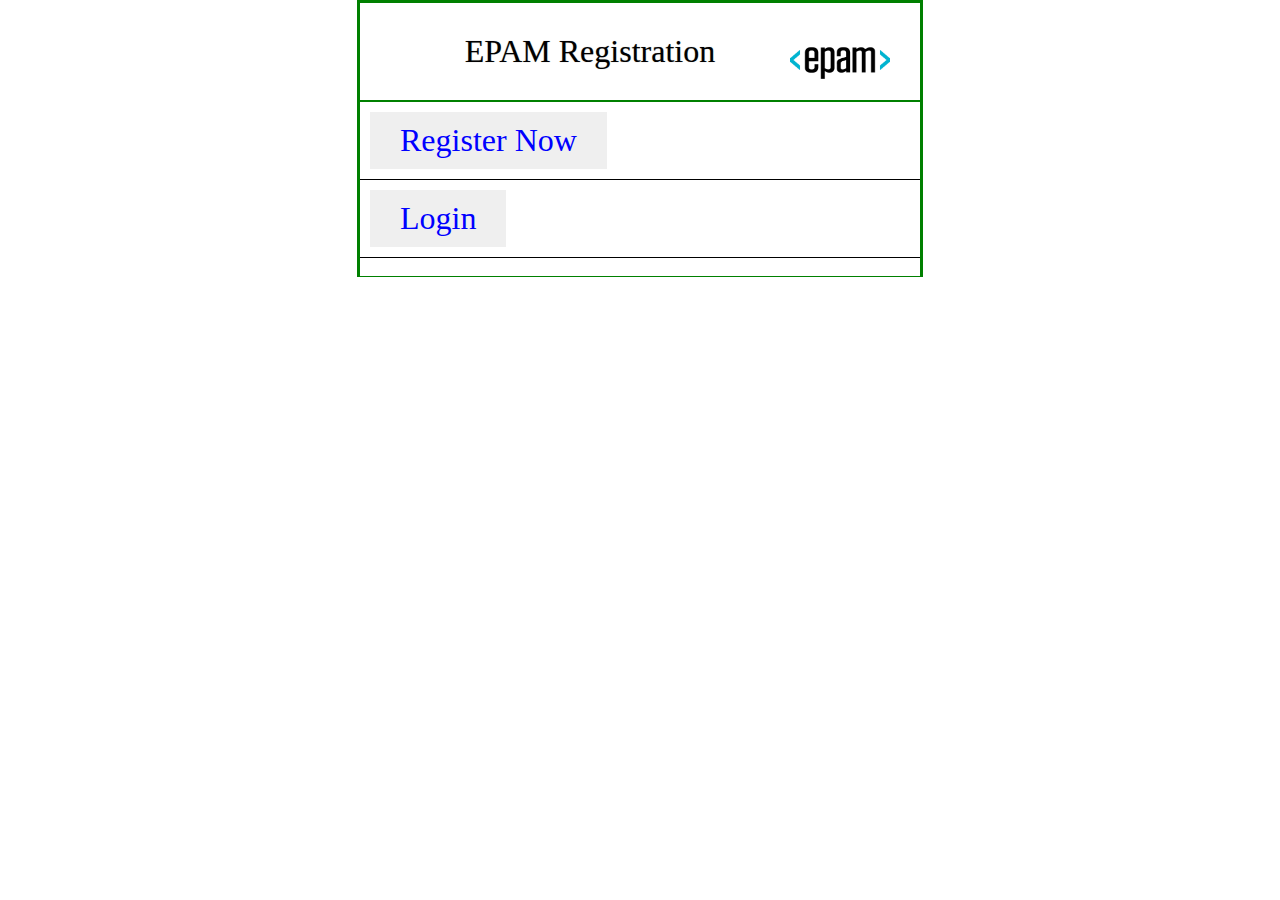
<file: Java_Script/index.html>
<!doctype html>
<html lang="en">
<head>
	<meta charset="UTF-8">
	<title>EPAM SIGNUP</title>
	<link rel="stylesheet" href="style.css">
	<script src="operate.js"></script>

<script src="https://code.jquery.com/jquery-1.12.4.min.js"></script>
<script type="text/javascript">
$(document).ready(function(){
    $("#fullname").keyup(function(){
        // Getting the current value of textarea
        var currentText = $(this).val();
        
        // Setting the Div content
        $(".output1").text(currentText);
    });
});
</script>
<script src="https://code.jquery.com/jquery-1.12.4.min.js"></script>
<script type="text/javascript">
$(document).ready(function(){
    $("#mail").keyup(function(){
        // Getting the current value of textarea
        var currentText = $(this).val();
        
        // Setting the Div content
        $(".output2").text(currentText);
    });
});
</script>
<script src="https://code.jquery.com/jquery-1.12.4.min.js"></script>
<script type="text/javascript">
$(document).ready(function(){
    $("#pswrd").keyup(function(){
        // Getting the current value of textarea
        var currentText = $(this).val();
        
        // Setting the Div content
        $(".output3").text(currentText);
    });
});
</script>
<script src="https://code.jquery.com/jquery-1.12.4.min.js"></script>
<script type="text/javascript">
$(document).ready(function(){
    $("#cpswrd").keyup(function(){
        // Getting the current value of textarea
        var currentText = $(this).val();
        
        // Setting the Div content
        $(".output4").text(currentText);
    });
});
</script>
</head>
<body>
	<div class="container">
		<div class="title">
						<img src="epam.png" height="60px" width="100px" style="float:right"><h1><center>EPAM Registration</center></h1>

		</div>
		<div class="quickadd"><button id="QuickAdd">Register Now</button></div>
		<form action="login.html">
		<div class="quicklogin"><button id="quicklogin">Login</button></div>
		</form>
		<div class="quickaddForm">
			<label for="fullname">Name</label><br><input type="text"  id="fullname" class="formFields">
			<label for="mail">Email Id</label><input type="text" id="mail" class="formFields">
			<label for="pswrd">Password</label><input type="password" id="pswrd" class="formFields">
			<label for="cpswrd">Confirm Password</label><input type="password" id="cpswrd" class="formFields">
			<br>

			<br> <br><center><button id="Add">Register Now</button>&nbsp;<button id="Cancel">Cancel</button>
		</div>
<br>
		<div class="addbook">
			<!-- <div class="entry">
				<div class="name"><p>xyz</p></div>
				<div class="mail"><p>shiv@gmail.com</p></div>
				<div class="pswrd"><p>shiv</p></div>
				<div class="cpswrd"><p>shiv</p></div>
				<div class="del"><a href="#">Delete</a></div>
			</div> -->
			
		</div>
	</div>
</body>
</html>
</file>
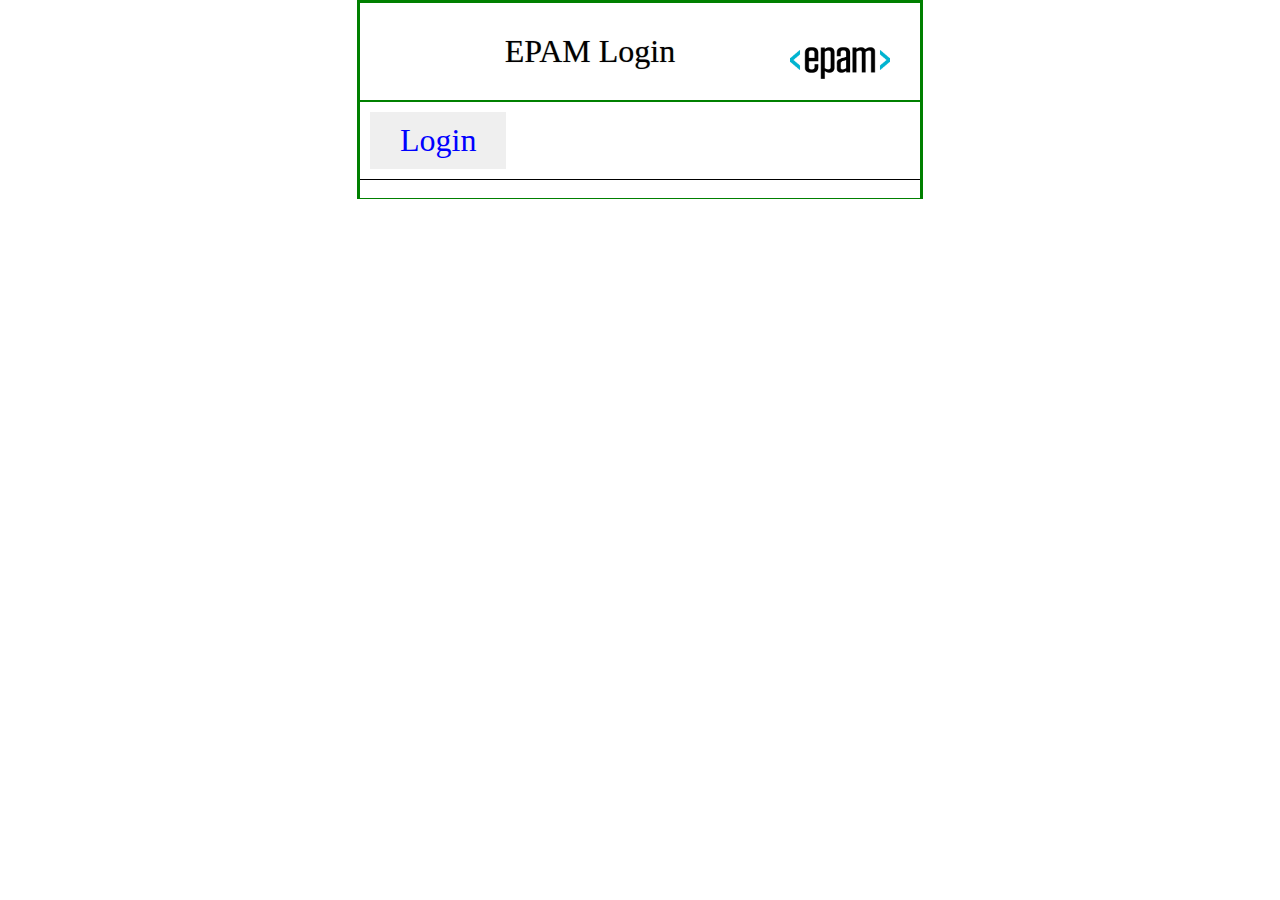
<file: Java_Script/login.html>
<!doctype html>
<html lang="en">
<head>
	<meta charset="UTF-8">
	<title>EPAM LOGIN</title>
	<link rel="stylesheet" href="style.css">
	<script src="operate.js"></script>


<script src="https://code.jquery.com/jquery-1.12.4.min.js"></script>
<script type="text/javascript">
$(document).ready(function(){
    $("#mail").keyup(function(){
        // Getting the current value of textarea
        var currentText = $(this).val();
        
        // Setting the Div content
        $(".output2").text(currentText);
    });
});
</script>
<script src="https://code.jquery.com/jquery-1.12.4.min.js"></script>
<script type="text/javascript">
$(document).ready(function(){
    $("#pswrd").keyup(function(){
        // Getting the current value of textarea
        var currentText = $(this).val();
        
        // Setting the Div content
        $(".output3").text(currentText);
    });
});
</script>

</head>
<body>
	<div class="container">
		<div class="title">
						<img src="epam.png" height="60px" width="100px" style="float:right"><h1><center>EPAM Login</center></h1>

		</div>
		<div class="quickadd"><button id="QuickAdd">Login</button></div>
		
		<div class="quickaddForm">
			
			<label for="mail">Email Id</label><input type="text" id="mail" class="formFields">
			<label for="pswrd">Password</label><input type="password" id="pswrd" class="formFields">
			
			<br>
			
			<br> <br><center>
			<form action="success.html">
			<button id="Add">Login Now</button>
			</form>
			
		</div>
<br>
		<div class="addbook">
			<!-- <div class="entry">
				<div class="name"><p>xyz</p></div>
				<div class="mail"><p>shiv@gmail.com</p></div>
				<div class="pswrd"><p>shiv</p></div>
				<div class="cpswrd"><p>shiv</p></div>
				<div class="del"><a href="#">Delete</a></div>
			</div> -->
			
		</div>
	</div>
</body>
</html>
</file>
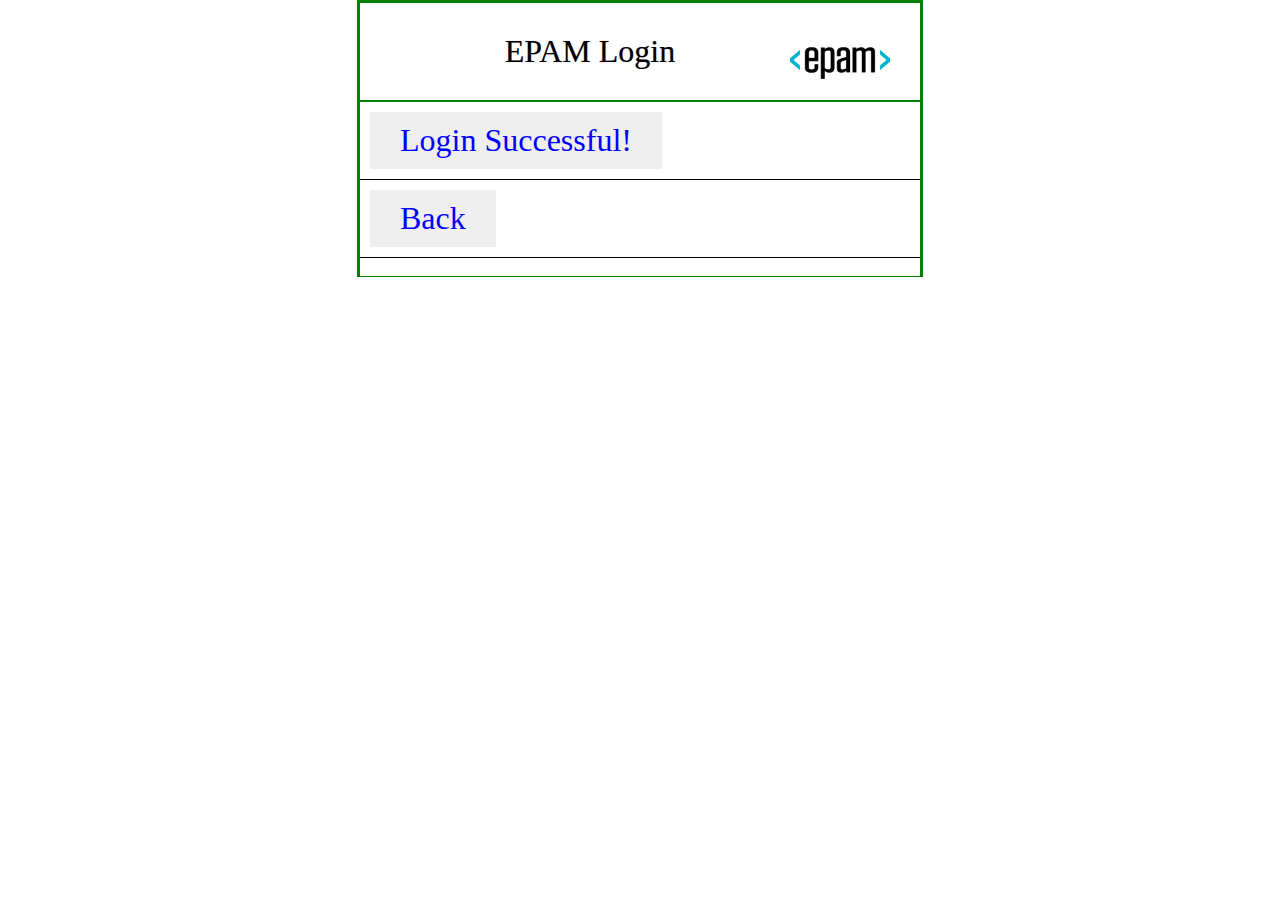
<file: Java_Script/success.html>
<!doctype html>
<html lang="en">
<head>
	<meta charset="UTF-8">
	<title>EPAM LOGIN</title>
	<link rel="stylesheet" href="style.css">
	




</head>
<body>
	<div class="container">
		<div class="title">
						<img src="epam.png" height="60px" width="100px" style="float:right"><h1><center>EPAM Login</center></h1>

		</div>
		<div class="quickadd"><button id="QuickAdd">Login Successful!</button>
		</div>
		<form action="index.html">
		<div class="quickadd"><button id="QuickAdd">Back</button>
		</div>
		</form>
		
		
<br>
		<div class="addbook">
			<!-- <div class="entry">
				<div class="name"><p>xyz</p></div>
				<div class="mail"><p>shiv@gmail.com</p></div>
				<div class="pswrd"><p>shiv</p></div>
				<div class="cpswrd"><p>shiv</p></div>
				<div class="del"><a href="#">Delete</a></div>
			</div> -->
			
		</div>
	</div>
</body>
</html>
</file>
<file: Java_Script/style.css>
body {
 margin:0px;
}
.container {
 position:relative;
 width:560px;
 margin:auto;
border-top:3px solid green;
border-left:3px solid green;
border-right:3px solid green;
border-bottom:1px solid green;

}
.title {
 padding:30px;
 border-bottom:2px solid green;
 background:#FFFFFF;
}
.title h1 {
 margin:0px;
 font-family:'sans-serif',Times New Roman;
 font-weight:normal;
 text-shadow:0px 0px 1px rgba(0,0,0,0.4);
}
.quickadd {
 padding:10px;
 border-bottom:1px solid;
}
#QuickAdd {
 border:2px green;
padding:10px 30px;
color:blue;
font-size:200%;
font-family:'Script MT Bold',Times New Roman;
text-decoration:none;
}
.quicklogin {
 padding:10px;
 border-bottom:1px solid;
}
#quicklogin {
 border:2px green;
padding:10px 30px;
color:blue;
font-size:200%;
font-family:'Script MT Bold',Times New Roman;
text-decoration:none;
}
.quickaddForm {
 height:440px;
 padding:10px;
 background:rgb(240,240,240);
 overflow:hidden;
 display:none;
}
.quickaddForm label {
 position:relative;
 display:block;
 width:300px;
 height:10px;
 float:left;
 font-family:sans-serif;
 font-size:15px;
 padding:10px;
 font-weight:bold;
}
.quickaddForm input,textarea {
 border:1px green dashed;
 width:50%;
 padding:10px;
 font-weight:bold;
 border-radius:2px;
 
}
#Add,#Cancel {
 border:2px green;
padding:10px 30px;
color:blue;
font-size:150%;
font-family:'Script MT Bold',Times New Roman;
text-decoration:none;
}
.entry {
 background:rgb(230,230,230);
 width:560px;
 height:40px;
 border-bottom:3px solid green;
}
.entry .name {
 width:130px;
 float:left;
 padding:11px;
font-size:90%;
}
.entry .mail {
 width:100px;
 float:left;
 padding:11px;
}
.entry .pswrd {
 width:100px;
 float:left;
 padding:11px;
}
.entry .cpswrd {
 width:100px;
 float:left;
 padding:11px;
}
.entry .del {
 width:30px;
 float: left;
 padding:9px;
 margin-left:160px
}
.entry p {
 margin:0px;
 font-family:sans-serif;
 font-size:15px;
 text-shadow:0px 0px 1px rgba(0,0,0,0.4);
}
.entry .del a {
 font-family:sans-serif;
 color:#FFF;
 font-size:20px;
 padding:5px;
 background:rgb(255,100,100);
 border-radius:8px;
 text-decoration:none;
 margin-right:40px;
}
h3
{
color:blue;
}
</file>
